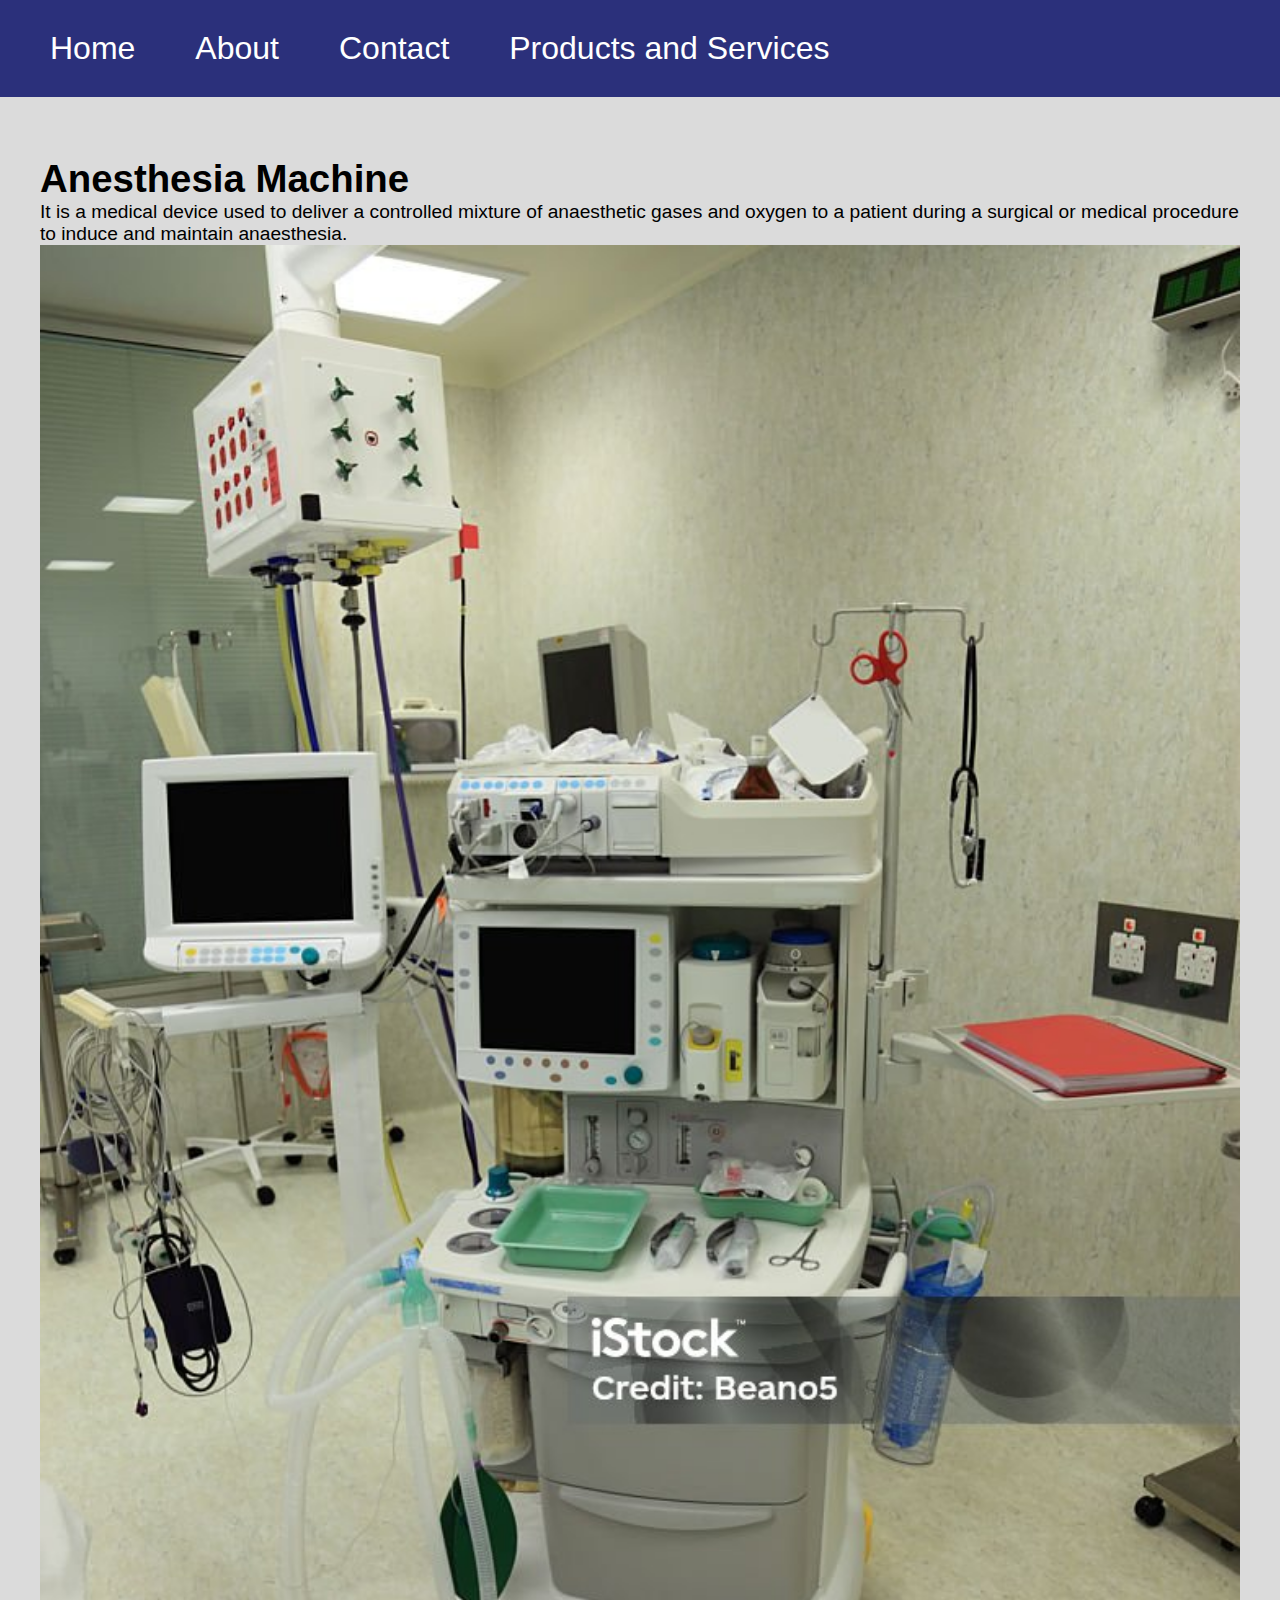
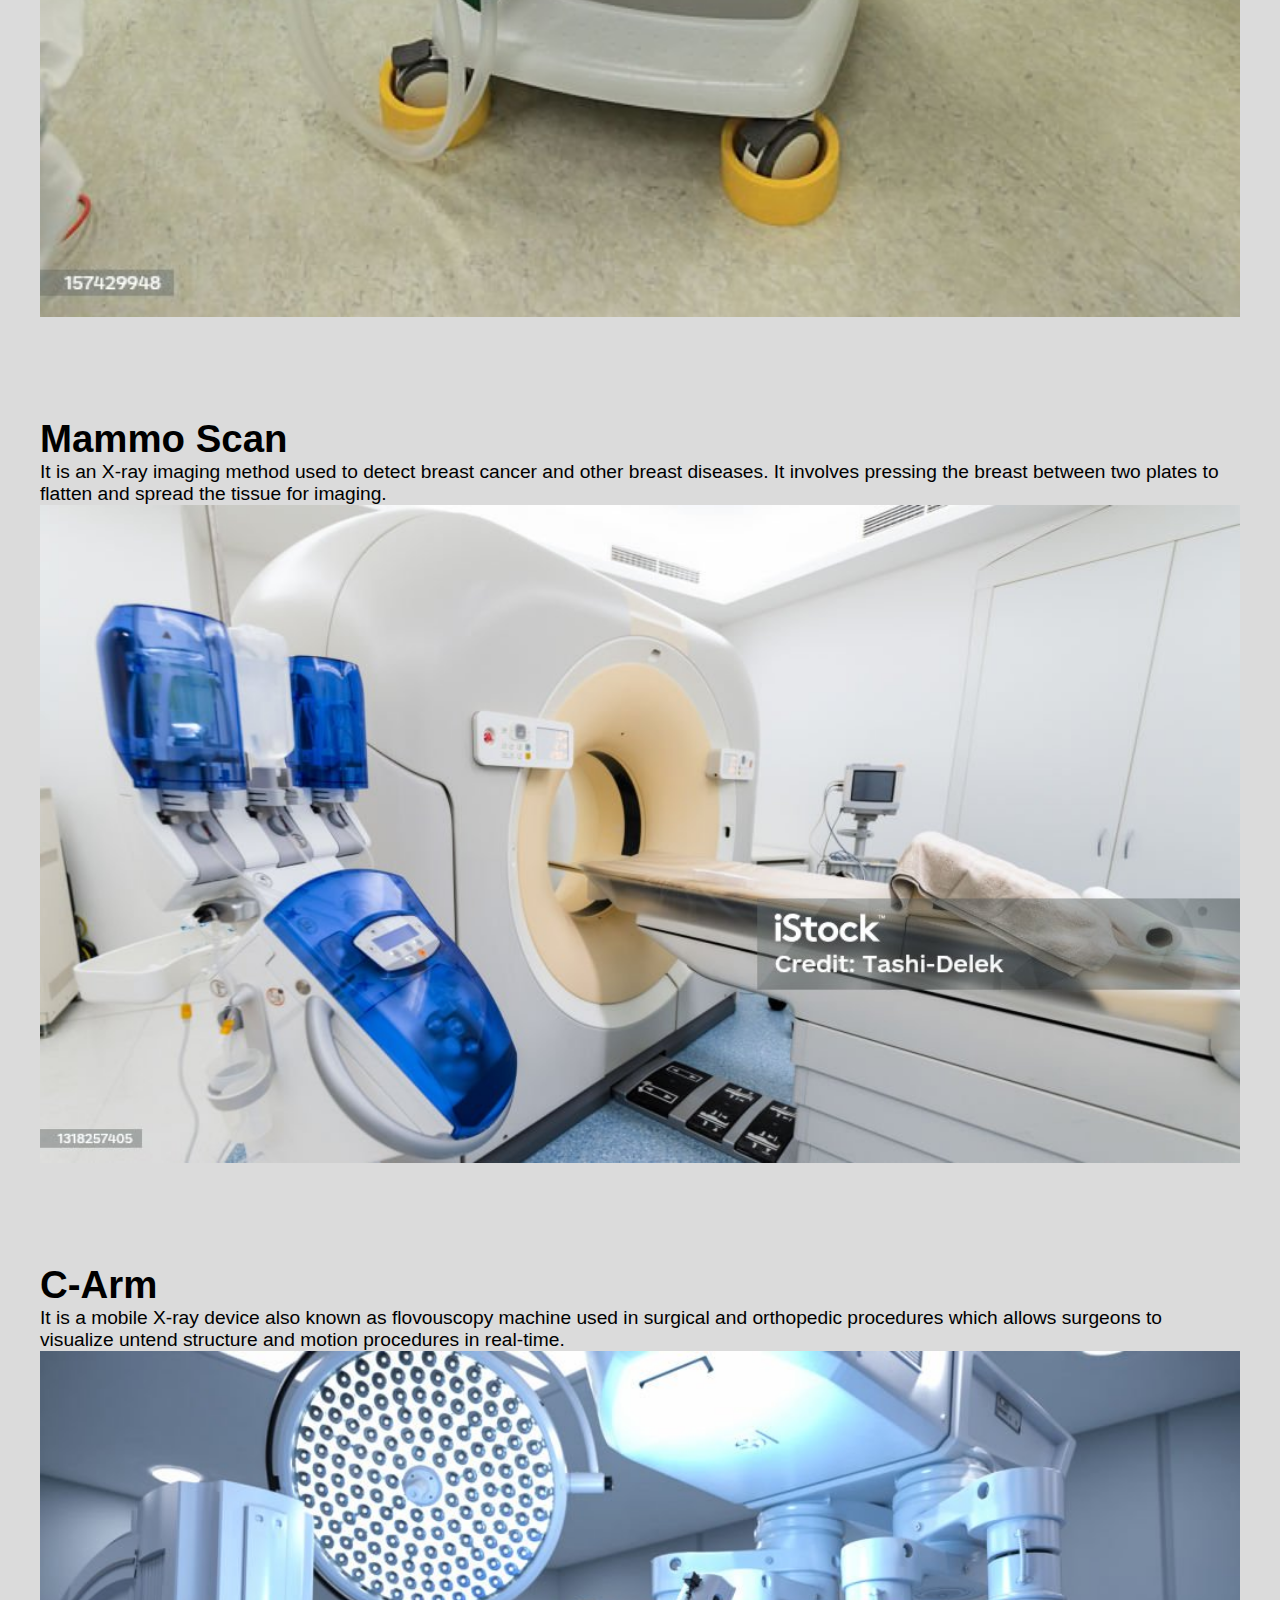
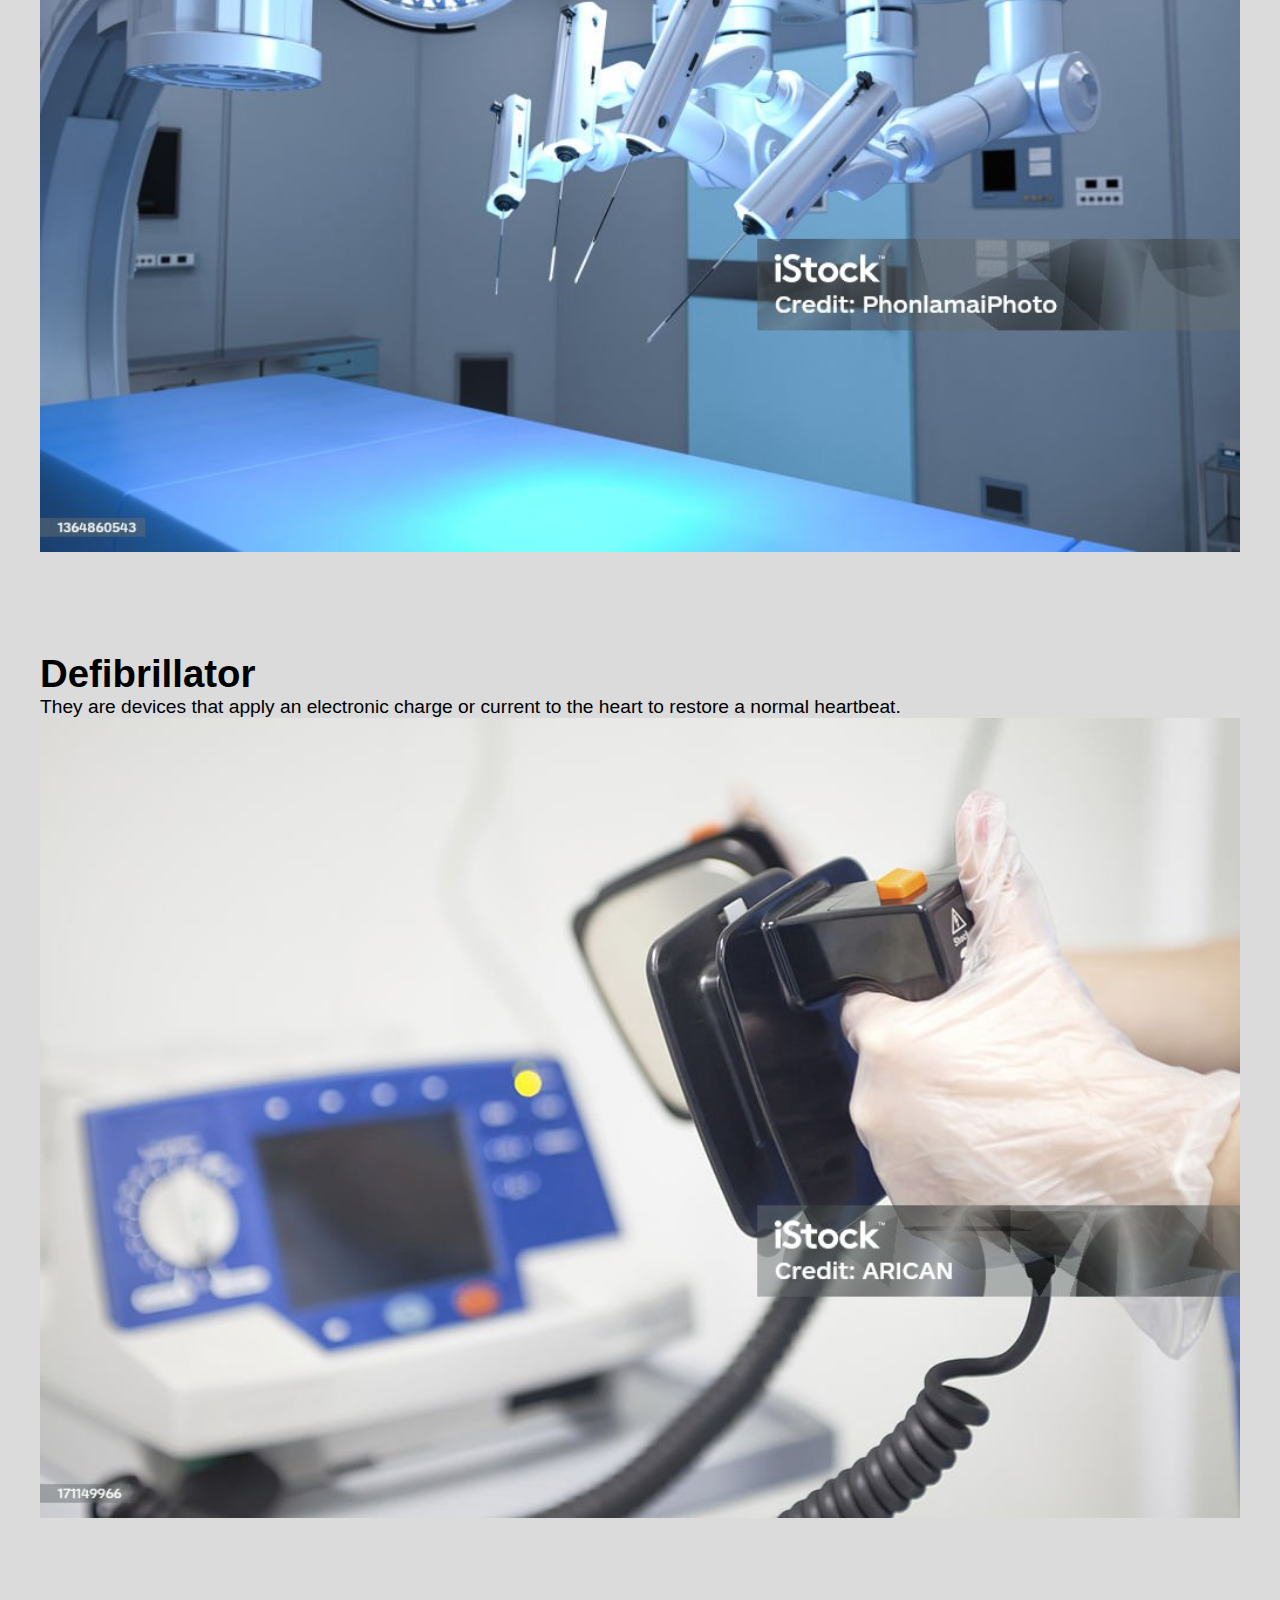
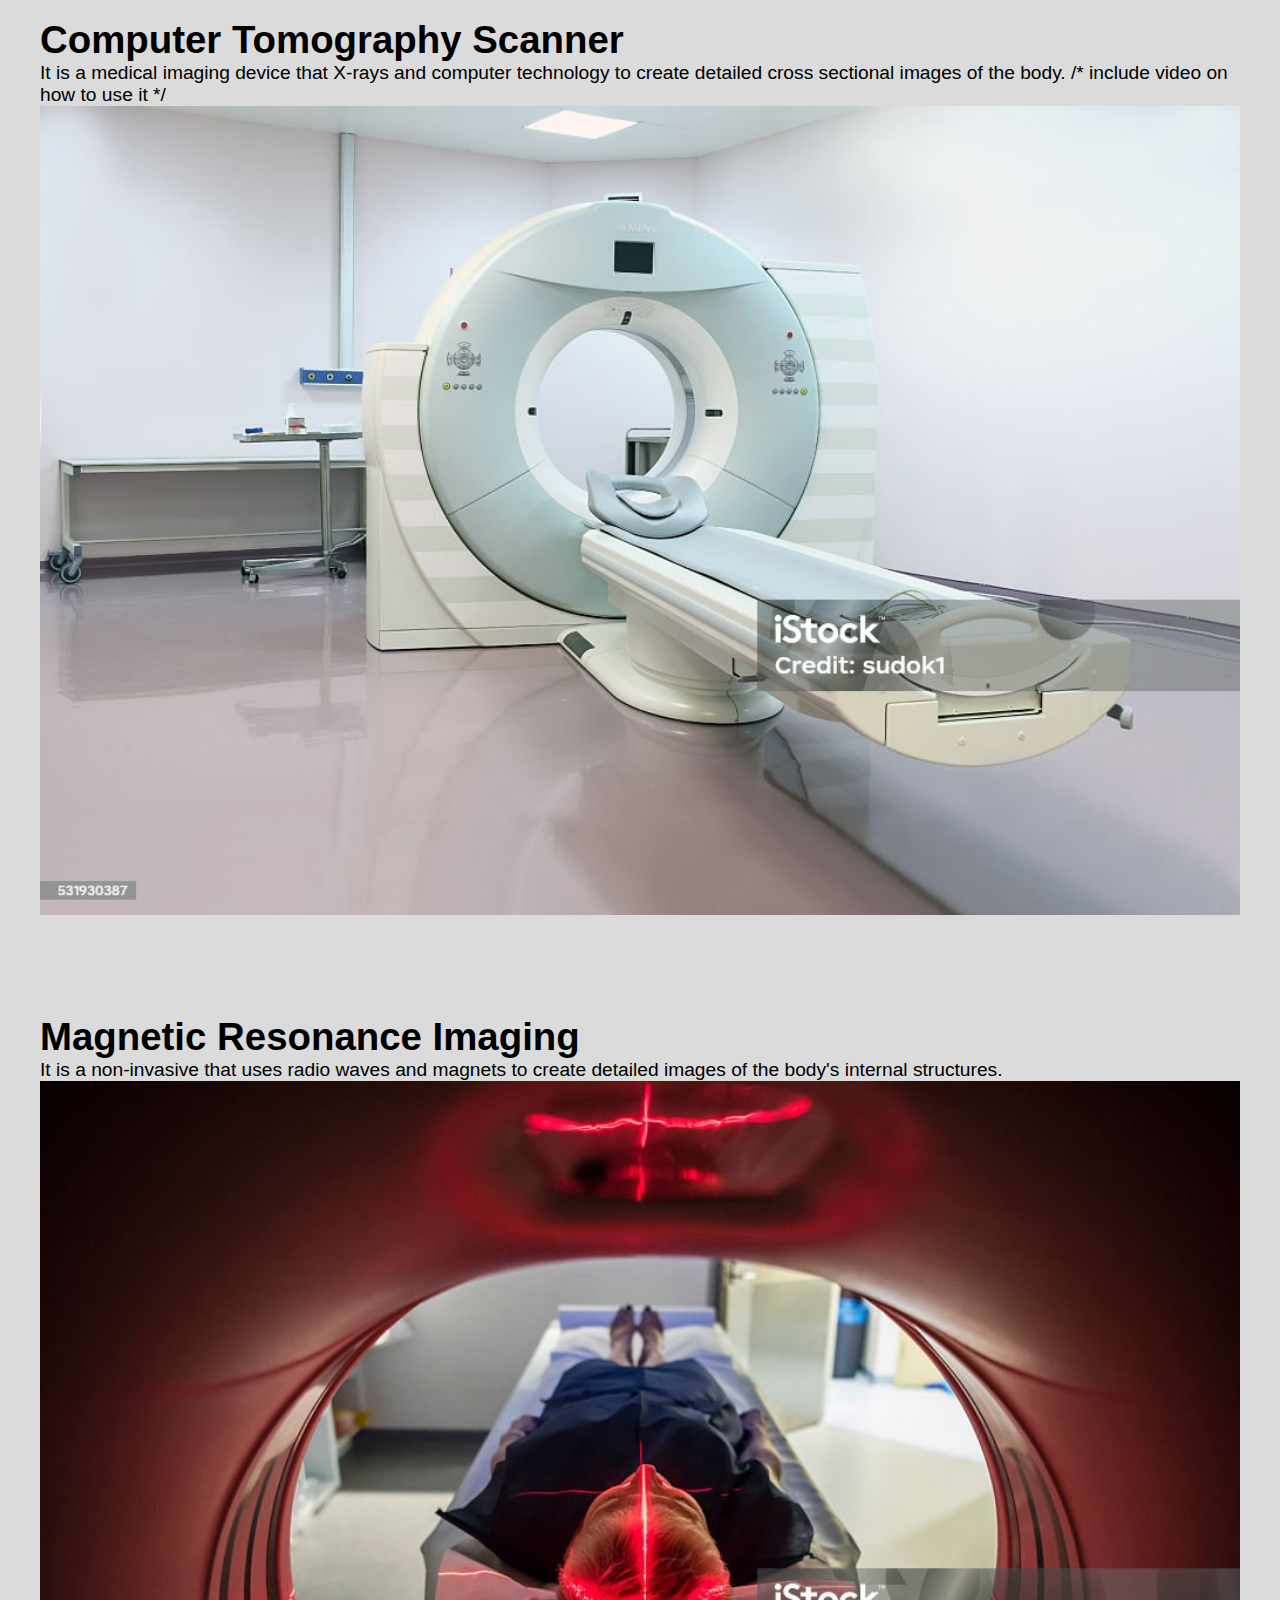
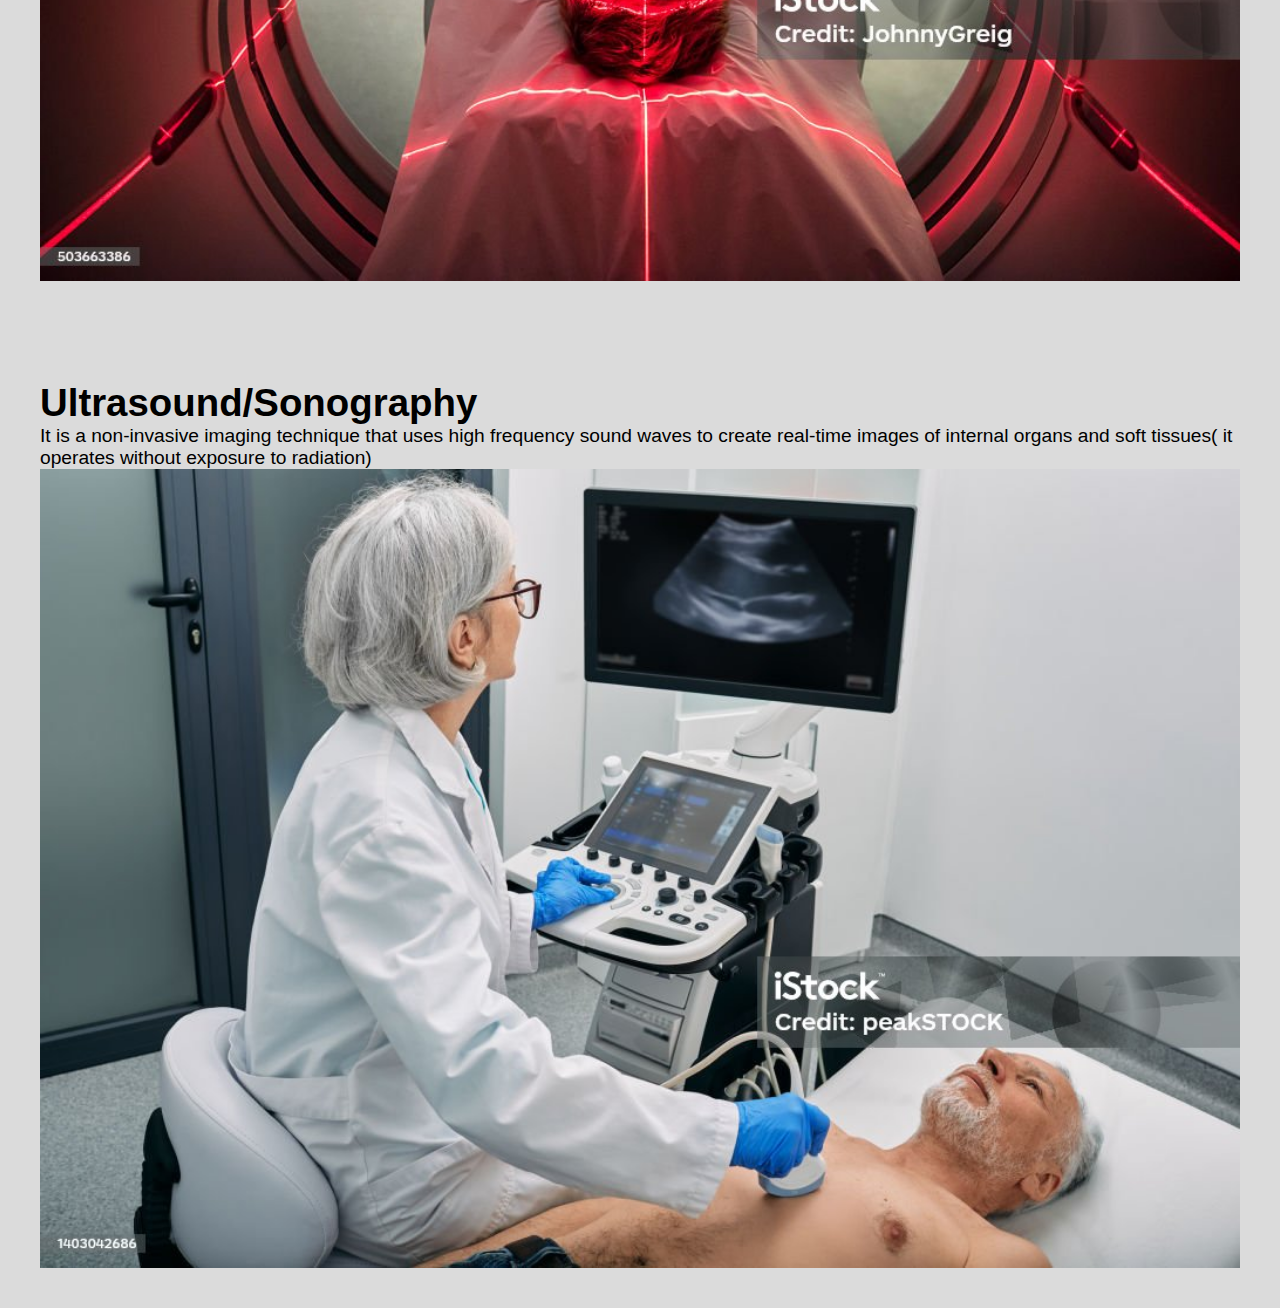
<file: index.html>
<!DOCTYPE html>
<html lang="en">
<head>
    <meta charset="UTF-8">
    <meta name="viewport" content="width=device-width, initial-scale=1.0">
    <title>BYPHAX ENGINEERING LTD</title>
    <link rel="stylesheet" href="style.css">
</head>
<body>
    <nav>
        <ul>
            <li><a href="index.html">Home</a></li>
            <li><a href="about.html">About</a></li>
            <li><a href="contact.html">Contact</a></li>
            <li> 
                <span class="dropdown"> 
                 <a href="#" onclick="toggleDropdown()"> Products and Services</a>
                 <div class="dropdown-content" id="dropdownMenu">
                   <a href="#Anesthesia Machine" onclick="scrollToSection('Anesthesia Machine')">Anesthesia Machine  </a>
                   <a href="#Mammo Scan " onclick="scrollToSection('Mammo Scan ')">Mammo Scan  </a>
                   <a href="#C-Arm" onclick="scrollToSection('C-Arm')">C-Arm </a>
                   <a href="#Defibrillator" onclick="scrollToSection('Defibrillator')">Defibrillator </a>
                   <a href="#Defibrillator" onclick="scrollToSection('Computer Tomography Scanner')">Computer Tomography Scanner</a>
                   <a href="#Magnetic Resonance Imaging" onclick="scrollToSection('Magnetic Resonance Imaging')"> Magnetic Resonance Imaging</a>
                   <a href="#Ultrasound/Sonograph" onclick="scrollToSection('Ultrasound/Sonography')">Ultrasound/Sonography </a>
                 </div>
                </span>
            </li>
        
        </ul>
    </nav>
    
        

            <div id="Anesthesia Machine" class="section active">
            <h1>Anesthesia Machine</h1>
            <p> It is a medical device used to deliver a controlled mixture of anaesthetic gases and oxygen to a patient during a surgical or medical procedure
                to induce and maintain anaesthesia.
            </p>    
            <img src="istockphoto-157429948-1024x1024.jpg" alt="Anesthesia Machine" width="100%"
            height="auto">
    </div>
         
    <div id="Mammo Scan" class="section active">
            <h1>Mammo Scan</h1>
            <p> It is an X-ray imaging method used to detect breast cancer and other breast diseases. It involves pressing the breast between two plates to flatten and spread the tissue for imaging.
            </p>    
            <img src="istockphoto-1318257405-1024x1024.jpg" alt="Mammo Scan" width="100%" height="auto">
        </div>
        
        <div id="C-Arm" class="section active">
            <h1>C-Arm</h1>
            <p> It is a mobile X-ray device also known as flovouscopy machine used in surgical and orthopedic procedures which allows surgeons to visualize untend structure and motion procedures in real-time.
            </p>    
            <img src="istockphoto-1364860543-1024x1024.jpg" alt="C-Arm"  width="100%" height="auto">
        </div>
         
        <div id="Defibrillator" class="section active">
            <h1>Defibrillator</h1>
            <p>They are devices that apply an electronic charge or current to the heart to restore a normal heartbeat.
            </p>    
            <img src="istockphoto-171149966-1024x1024.jpg" alt="Defibrillator"  width="100%" height="auto">
        </div>
        
        <div id="Computer Tomography Scanner" class="section active">
                <h1>Computer Tomography Scanner</h1>
                <p> It is a medical imaging device that X-rays and computer technology to create detailed cross sectional images of the body.
                    /* include video on how to use it */
                </p>    
                <img src="istockphoto-531930387-1024x1024.jpg" alt="Computer Tomography Scanner"  width="100%" height="auto">
        </div>
             
        <div id="Magnetic Resonance Imaging" class="section active">
                <h1>Magnetic Resonance Imaging</h1>
                <p> It is a non-invasive that uses radio waves and magnets to create detailed images of the body's 
                    internal structures. 
                </p>    
                <img src="istockphoto-503663386-1024x1024.jpg" alt="Magnetic Resonance Imaging" width="100%" height="auto">
        </div>
        
        <div id="Ultrasound/Sonography" class="section active">
                <h1>Ultrasound/Sonography</h1>
                <p> It is a non-invasive imaging technique that uses high frequency sound waves to create real-time
                    images of internal organs and soft tissues( it operates without exposure to radiation)
                </p>    
                <img src="istockphoto-1403042686-1024x1024.jpg" alt="Ultrasound/Sonography"  width="100%" height="auto">
        </div>
        
        <script>
            function toggleDropdown(sectionId) {
                let menu= document.getElementById('dropdown-menu');
                menu.style.display = menu.style.display === 'block' ? 'none' : 'block';
            }
            function scrollToSection(sectionId) {
                document.getElementById(sectionId).scrollIntoView({behavior: 'smooth'});
                
                document.getElementById("dropdownMenu").style.display = 'none';
            }
            window.onclick= fuction(event) ;{
                if (!event.target.closest('.dropdown')) {
                    document.getElementById('dropdownMenu').style.display = 'none';
                }
            }
                   
         

            </script>
</body>
</html>
</file>
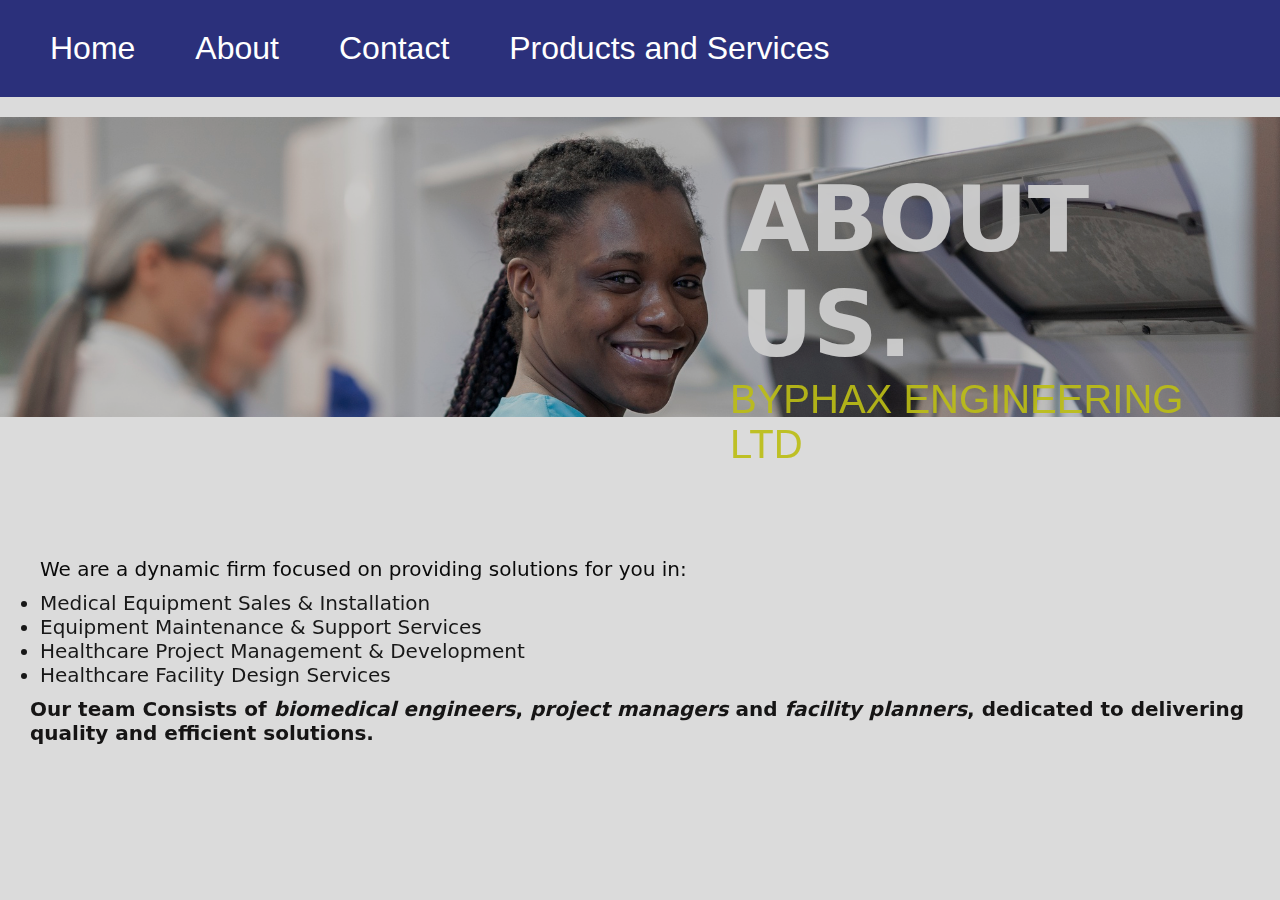
<file: about.html>
<!DOCTYPE html>
<html lang="en">
<head>
    <meta charset="UTF-8">
    <meta name="viewport" content="width=device-width, initial-scale=1.0">
    <title>About-BYPHAX</title>
    <link rel="stylesheet" href="style.css"/>
</head>
<body >
    <nav>
        <ul>
            <li><a href="index.html">Home</a></li>
            <li><a href="about.html">About</a></li>
            <li><a href="contact.html">Contact</a></li>
            <li> 
                <span class="dropdown"> 
                 <a href="#" onclick="toggleDropdown()"> Products and Services</a>
                 <div class="dropdown-content" id="dropdownMenu">
                   <a href="#Anesthesia Machine" onclick="scrollToSection('Anesthesia Machine')">Anesthesia Machine  </a>
                   <a href="#Mammo Scan " onclick="scrollToSection('Mammo Scan ')">Mammo Scan  </a>
                   <a href="#C-Arm" onclick="scrollToSection('C-Arm')">C-Arm </a>
                   <a href="#Defibrillator" onclick="scrollToSection('Defibrillator')">Defibrillator </a>
                   <a href="#Defibrillator" onclick="scrollToSection('Computer Tomography Scanner')">Computer Tomography Scanner</a>
                   <a href="#Magnetic Resonance Imaging" onclick="scrollToSection('Magnetic Resonance Imaging')"> Magnetic Resonance Imaging</a>
                   <a href="#Ultrasound/Sonograph" onclick="scrollToSection('Ultrasound/Sonography')">Ultrasound/Sonography </a>
                 </div>
                </span>
            </li>
        </ul>
    </nav>
    <section  class="about">
        <h1> ABOUT US.</h1>
        <p>
            <div>BYPHAX ENGINEERING LTD</div> 
            <span>We are a dynamic firm focused on providing solutions
             for you in:
            </span>
            <ul>
                <li>Medical Equipment Sales & Installation</li>
                <li>Equipment Maintenance & Support Services </li>
                <li>Healthcare Project Management & Development</li>
                <li>Healthcare Facility Design Services</li>
            </ul>
            <h2>
                Our team Consists of <i>biomedical engineers</i>, <i>project managers</i> and <i>facility planners</i>,
                dedicated to delivering quality and efficient solutions.
            </h2>
        </p>
    </section>
</body>
</html>
</file>
<file: style.css>
body {
    font-family: Arial, sans-serif;
    margin: 0;
    padding: 0;
    background-color: #dbdbdb;
}

*{
    margin: 0;
    padding: 0;
    box-sizing: border-box;

}

nav {
    background-color: #1b2172ea;
    padding: 30px;
    border: 0; 
    margin: 0;
    
}

nav ul {
    list-style: none;
    padding: 0;
    margin: 0;
    display: flex;
}

nav ul li {
    margin-right: 20px;
}

nav ul li a {
    color: white;
    text-decoration: none;
    padding: 10px;
    margin: 10px;
    font-size: xx-large;
    font-family: 'Gill Sans', 'Gill Sans MT', Calibri, 'Trebuchet MS', sans-serif;
    
    
}

nav ul li a:hover {
    background-color: #f0eff1f1;
    color: #1b2172ea;
    font-size: xx-large;
    font-family: 'Gill Sans', 'Gill Sans MT', Calibri, 'Trebuchet MS', sans-serif;
    width: 30px;
    height: 30px;
    padding: 10px;
    border-radius: 20px;
    transition: background 0.3s;
    
}

.about {
     background-image: url(doctor-performing-medical-research-lab.jpg) ;
     width: 100%;
     height: 300px;
     background-position: top center;
     background-size: cover;
     background-repeat: no-repeat;
     filter: brightness(0.8);
     margin-top: 20px;
     padding: 0;
}

.about{
    padding: 30px;
}
.about div{
    color: #eaed1aea;
    font-family:'Gill Sans', 'Gill Sans MT', Calibri, 'Trebuchet MS', sans-serif;
    font-size: 40px;
    padding-left: 700px;
}

.about h1{
    color: rgba(255, 255, 255, 0.959);
    font-family:system-ui, -apple-system, BlinkMacSystemFont, 'Segoe UI', Roboto, Oxygen, Ubuntu, Cantarell, 'Open Sans', 'Helvetica Neue', sans-serif;
    font-size: 90px;
    padding-left: 710px;
    padding-top: 20px;
}

.about span{
    color: rgb(12, 12, 12);
    justify-content: center;
    font-family: system-ui, -apple-system, BlinkMacSystemFont, 'Segoe UI', Roboto, Oxygen, Ubuntu, Cantarell, 'Open Sans', 'Helvetica Neue', sans-serif;
    font-size: 20px;
    margin-left: 10px;
    position: relative;
    top: 90px;
}
.about ul{
    font-family: system-ui, -apple-system, BlinkMacSystemFont, 'Segoe UI', Roboto, Oxygen, Ubuntu, Cantarell, 'Open Sans', 'Helvetica Neue', sans-serif;
    font-size: 20px;
    color: #080808ea;
    position: relative;
    top: 100px;
    margin-left: 10px;
}

.about h2{
    font-size: 20px;
    color: #050404ea;
    position: relative;
    top: 110px;
    font-family: system-ui, -apple-system, BlinkMacSystemFont, 'Segoe UI', Roboto, Oxygen, Ubuntu, Cantarell, 'Open Sans', 'Helvetica Neue', sans-serif;
}

.contact{
    background-image:url(senior-woman-visiting-therapist-clinic-getting-consultation-checking-her-health.jpg);
    background-repeat: no-repeat;
    background-size: cover;
    width: 100%;
    height: 400px;
    background-position: top center;
    margin-top: 20px;
    
}

.contact h1{
    font-size: 75px;
    color: #1b2172ea;
    font-family:system-ui, -apple-system, BlinkMacSystemFont, 'Segoe UI', Roboto, Oxygen, Ubuntu, Cantarell, 'Open Sans', 'Helvetica Neue', sans-serif;
    position: relative;
    top: 300px;
    margin-left: 40px;
}

.contact p{
    font-family: 'Gill Sans', 'Gill Sans MT', Calibri, 'Trebuchet MS', sans-serif;
    font-size: 30px;
    position: relative;
    margin-left: 600px;
    top: 350px;
}

.contact div{
    margin-left: 570px;
    position: relative;
    top: 400px;
}


input,select,textarea{
    width: 40%;
    padding: 10px;
    margin-bottom: 20px;
    border-bottom-width: 1.5px;
    border-color: #5a5858;
    border-top: none;
    border-radius: none;
    border-right: none;
    border-left: none;
    font-size: 14px;
    color: #333;
    margin: 20px;
    background-color: #dbdbdb;
}

textarea{
    resize: none;
    width: 88%;
}

button{
    background-color: white;
    color: #1b2172ea;
    border: 0.5px solid #1b2172ea;
    padding: 10px 20px;
    font-size: 30px;
    cursor: pointer;
    border-radius: 50px;
    width: 200px;
    height: 60px;
    position: relative;
    left: 30px;
    top: 30px;
    margin-bottom: 50px;
}

button:hover{
    background-color: #1b2172ea;
    color:white;
     
}

h4{
    margin-left: 50px;
}

.contact div.handles{
    display: flex;
    position: relative;
    top: 10px;
    right: 550px;
}

p3{
    position: relative;
    top: 400px;
    justify-content: center;
    font-size: 13px;
    font-family: 'Gill Sans', 'Gill Sans MT', Calibri, 'Trebuchet MS', sans-serif;
    

}

img{
    display: block;
}

.dropdown{ 
    position:relative ;
    display: inline-block;
}

.dropdown-content{
    display: none;
    position: absolute;
    background-color: #f9f9f9;
    min-width: 160px;
    box-shadow: 0px 8px 16px 0px rgba(0,0,0,0.2);
    z-index: 1;
    
}

.dropdown-content a {
    color: black;
    padding: 8px 5px;
    text-decoration: none;
    display: block;
    font-size: larger;
}

.dropdown-content a:hover{
    background-color: none;
    font-size: larger;
    display: flex;

}

.dropdown:hover .dropdown-content{
    display: block;
    
}

.section{
    display: none;
    padding: 40px;
    margin-top: 20px;
    border: none;
    background-color: none;
    font-size: larger;
}

.section.active{
    display: block;
    
}
</file>
